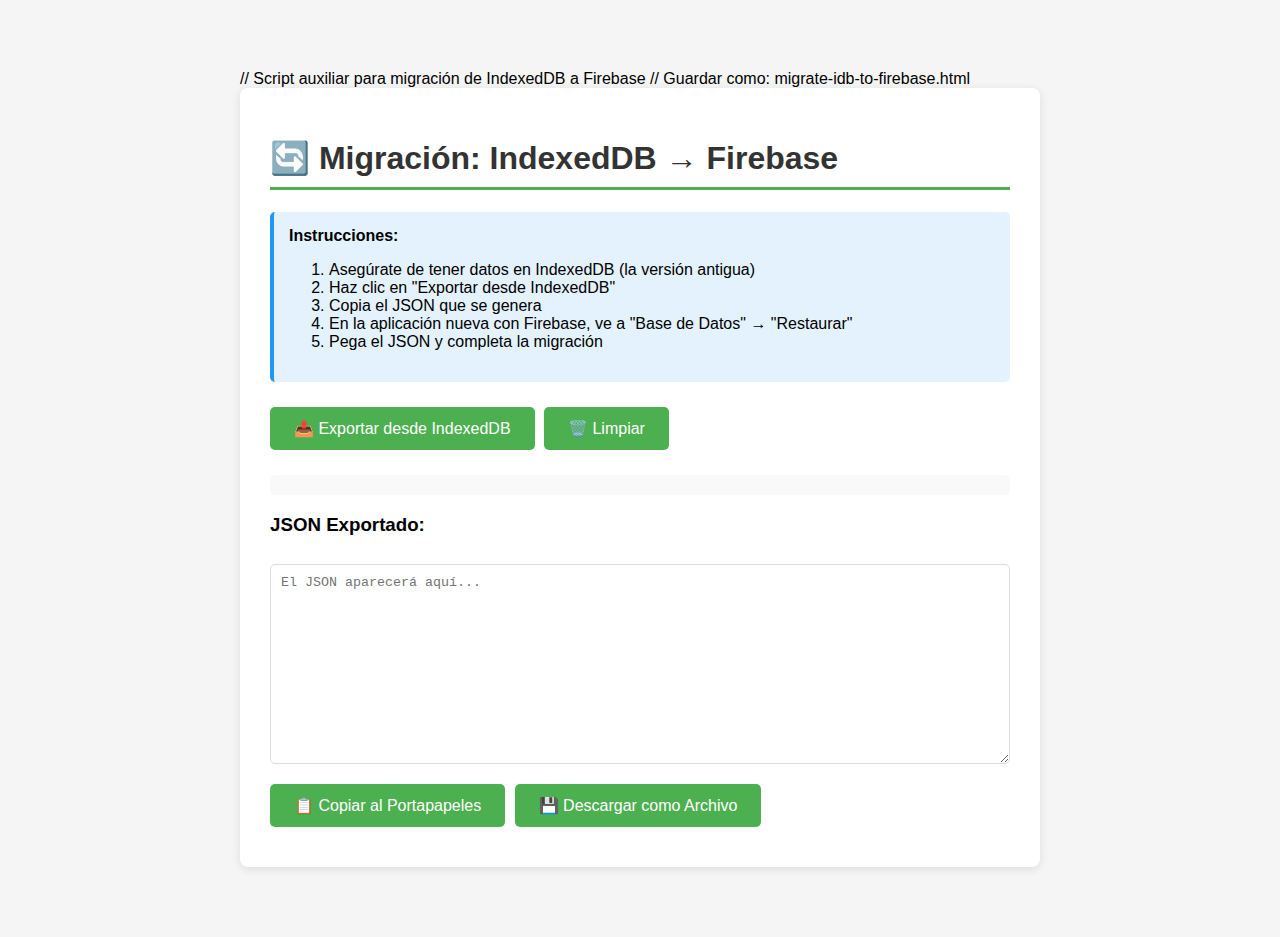
<file: migrate-idb-to-firebase.html>
// Script auxiliar para migración de IndexedDB a Firebase
// Guardar como: migrate-idb-to-firebase.html

<!DOCTYPE html>
<html lang="es">
<head>
    <meta charset="UTF-8">
    <meta name="viewport" content="width=device-width, initial-scale=1.0">
    <title>Migrar de IndexedDB a Firebase</title>
    <style>
        body {
            font-family: Arial, sans-serif;
            max-width: 800px;
            margin: 50px auto;
            padding: 20px;
            background: #f5f5f5;
        }
        .container {
            background: white;
            padding: 30px;
            border-radius: 8px;
            box-shadow: 0 2px 10px rgba(0,0,0,0.1);
        }
        h1 {
            color: #333;
            border-bottom: 3px solid #4CAF50;
            padding-bottom: 10px;
        }
        .info {
            background: #e3f2fd;
            padding: 15px;
            border-radius: 5px;
            margin: 15px 0;
            border-left: 4px solid #2196F3;
        }
        .success {
            background: #e8f5e9;
            padding: 15px;
            border-radius: 5px;
            margin: 15px 0;
            border-left: 4px solid #4CAF50;
            display: none;
        }
        .error {
            background: #ffebee;
            padding: 15px;
            border-radius: 5px;
            margin: 15px 0;
            border-left: 4px solid #f44336;
            display: none;
        }
        .button {
            background: #4CAF50;
            color: white;
            border: none;
            padding: 12px 24px;
            border-radius: 5px;
            cursor: pointer;
            font-size: 16px;
            margin: 10px 5px 10px 0;
        }
        .button:hover {
            background: #45a049;
        }
        .button:disabled {
            background: #cccccc;
            cursor: not-allowed;
        }
        textarea {
            width: 100%;
            height: 200px;
            padding: 10px;
            border: 1px solid #ddd;
            border-radius: 5px;
            font-family: monospace;
            margin: 10px 0;
        }
        .status {
            margin: 15px 0;
            padding: 10px;
            background: #f9f9f9;
            border-radius: 5px;
        }
    </style>
</head>
<body>
    <div class="container">
        <h1>🔄 Migración: IndexedDB → Firebase</h1>
        
        <div class="info">
            <strong>Instrucciones:</strong>
            <ol>
                <li>Asegúrate de tener datos en IndexedDB (la versión antigua)</li>
                <li>Haz clic en "Exportar desde IndexedDB"</li>
                <li>Copia el JSON que se genera</li>
                <li>En la aplicación nueva con Firebase, ve a "Base de Datos" → "Restaurar"</li>
                <li>Pega el JSON y completa la migración</li>
            </ol>
        </div>

        <button class="button" onclick="exportarIndexedDB()">📤 Exportar desde IndexedDB</button>
        <button class="button" onclick="limpiarResultado()">🗑️ Limpiar</button>

        <div id="success" class="success"></div>
        <div id="error" class="error"></div>
        <div id="status" class="status"></div>

        <h3>JSON Exportado:</h3>
        <textarea id="resultado" placeholder="El JSON aparecerá aquí..."></textarea>

        <button class="button" onclick="copiarAlPortapapeles()">📋 Copiar al Portapapeles</button>
        <button class="button" onclick="descargarJSON()">💾 Descargar como Archivo</button>
    </div>

    <script>
        function actualizarStatus(mensaje) {
            document.getElementById('status').innerText = mensaje;
        }

        function mostrarExito(mensaje) {
            const div = document.getElementById('success');
            div.innerText = mensaje;
            div.style.display = 'block';
            document.getElementById('error').style.display = 'none';
        }

        function mostrarError(mensaje) {
            const div = document.getElementById('error');
            div.innerText = mensaje;
            div.style.display = 'block';
            document.getElementById('success').style.display = 'none';
        }

        function exportarIndexedDB() {
            actualizarStatus('Leyendo datos de IndexedDB...');
            document.getElementById('resultado').value = 'Procesando...';

            // Abrir la base de datos de IndexedDB
            const request = indexedDB.open('GranjaAvicola_DB', 3);

            request.onerror = function() {
                mostrarError('❌ No se pudo abrir IndexedDB. ¿Tienes datos guardados?');
                actualizarStatus('Error');
            };

            request.onsuccess = function(event) {
                const db = event.target.result;
                const stores = ['lotes', 'clientes', 'proveedores', 'ventas', 'salidas'];
                const backup = {
                    version: 3,
                    fecha: new Date().toISOString(),
                    datos: {}
                };

                let storesCompletadas = 0;

                stores.forEach(storeName => {
                    const transaction = db.transaction([storeName], 'readonly');
                    const store = transaction.objectStore(storeName);
                    const request = store.getAll();

                    request.onsuccess = function() {
                        backup.datos[storeName] = request.result;
                        storesCompletadas++;
                        actualizarStatus(`Leyendo ${storeName}... (${storesCompletadas}/${stores.length})`);

                        if (storesCompletadas === stores.length) {
                            const json = JSON.stringify(backup, null, 2);
                            document.getElementById('resultado').value = json;
                            mostrarExito(`✅ Datos exportados exitosamente. Total de tablas: ${stores.length}`);
                            actualizarStatus('Listo. Copia el JSON y úsalo en la nueva aplicación.');
                        }
                    };

                    request.onerror = function() {
                        mostrarError(`Error al leer ${storeName}`);
                    };
                });
            };
        }

        function copiarAlPortapapeles() {
            const texto = document.getElementById('resultado').value;
            if (!texto) {
                mostrarError('No hay JSON para copiar');
                return;
            }

            navigator.clipboard.writeText(texto).then(() => {
                mostrarExito('✅ JSON copiado al portapapeles');
            }).catch(() => {
                mostrarError('Error al copiar al portapapeles');
            });
        }

        function descargarJSON() {
            const texto = document.getElementById('resultado').value;
            if (!texto) {
                mostrarError('No hay JSON para descargar');
                return;
            }

            const blob = new Blob([texto], { type: 'application/json' });
            const url = URL.createObjectURL(blob);
            const link = document.createElement('a');
            link.href = url;
            link.download = `backup-idb-${new Date().toISOString().split('T')[0]}.json`;
            link.click();
            
            mostrarExito('✅ JSON descargado');
        }

        function limpiarResultado() {
            document.getElementById('resultado').value = '';
            document.getElementById('success').style.display = 'none';
            document.getElementById('error').style.display = 'none';
            document.getElementById('status').innerText = '';
        }
    </script>
</body>
</html>
</file>
